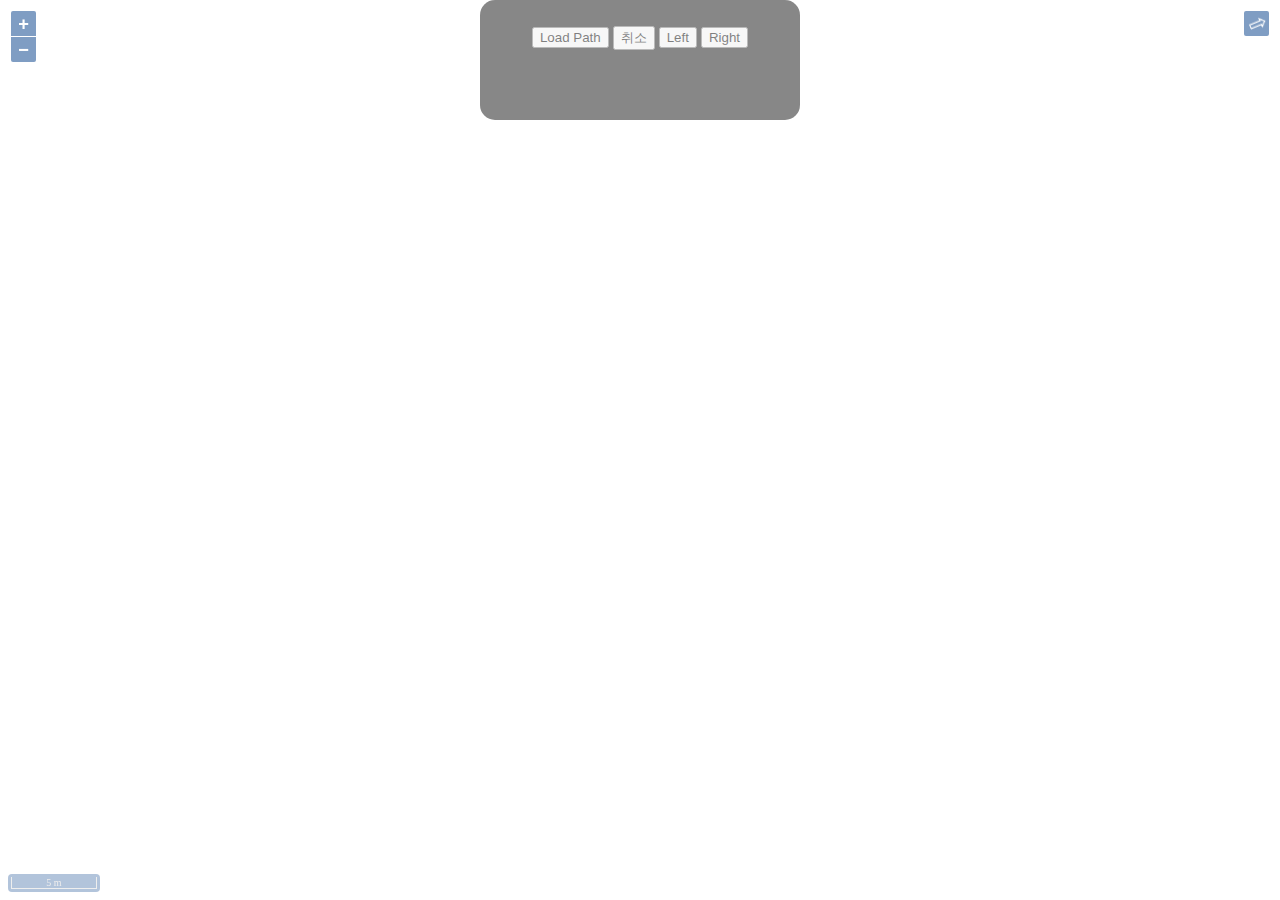
<file: app/src/main/assets/WWW/index.html>
<!DOCTYPE html>
<html>
<head>
    <title></title>
    <link rel="stylesheet" type="text/css"  href="lib/ol/css/ol.css">
    <style type="text/css" >
        html, body {
            margin: 0;
            padding: 0;
            width: 100%;
            height: 100%;
            touch-action: none;
        }
        #map {
            width: 100%;
            height: 100%;
            touch-action: none;
        }
        .ol-touch{
            touch-action: none;
        }


        #ctl1{
            position:absolute;
            z-index:100;
            background-color:#111;
            top: 0;
            height:100px;
            width:300px;
            left: 50%;
            opacity: 0.5;
            transform: translateX(-50%);
            padding: 10px;
            text-align: center;
            border-radius: 15px;
            color: #fff;
            /*transition: height 1.5s;*/
        }



    </style>

    <script type="text/javascript" src="js/jquery.js"></script>
    <script text="javascript" src="lib/ol/ol.js"></script>
    <script text="javascript" src="lib/ol/turf.min.js"></script>

    <script text="javascript" src="lib/proj4.js"></script>

    <script text="javascript" src="cmm.js"></script>
    <script text="javascript" src="etc.js"></script>
    <script text="javascript" src="index.js"></script>
    <script text="javascript" >
        //테스트 비콘로깅
        let fn_bcSet = function(bcAry){
            let html = "";
            $.each(bcAry, function(idx, bc){
                html += "minor:" + bc.minor + ", dist: " + bc.dist + " m<br>";
            });
            $("#bcSet").html(html);
        }
    </script>



</head>


<body>
<div id="ctl1" >
    <div id="demo" style="height:25px">
        <p id='buttons'>
            <button id='btn4'>Load Path</button>
            <button id='btn3'>취소</button>
            <button id='btn1'>Left</button>
            <button id='btn2'>Right</button>
        </p>
    </div>
    <div id="bcSet" style="text-align:center;">

    </div>
</div>

<div id="map"></div>

</body>
</html>
</file>
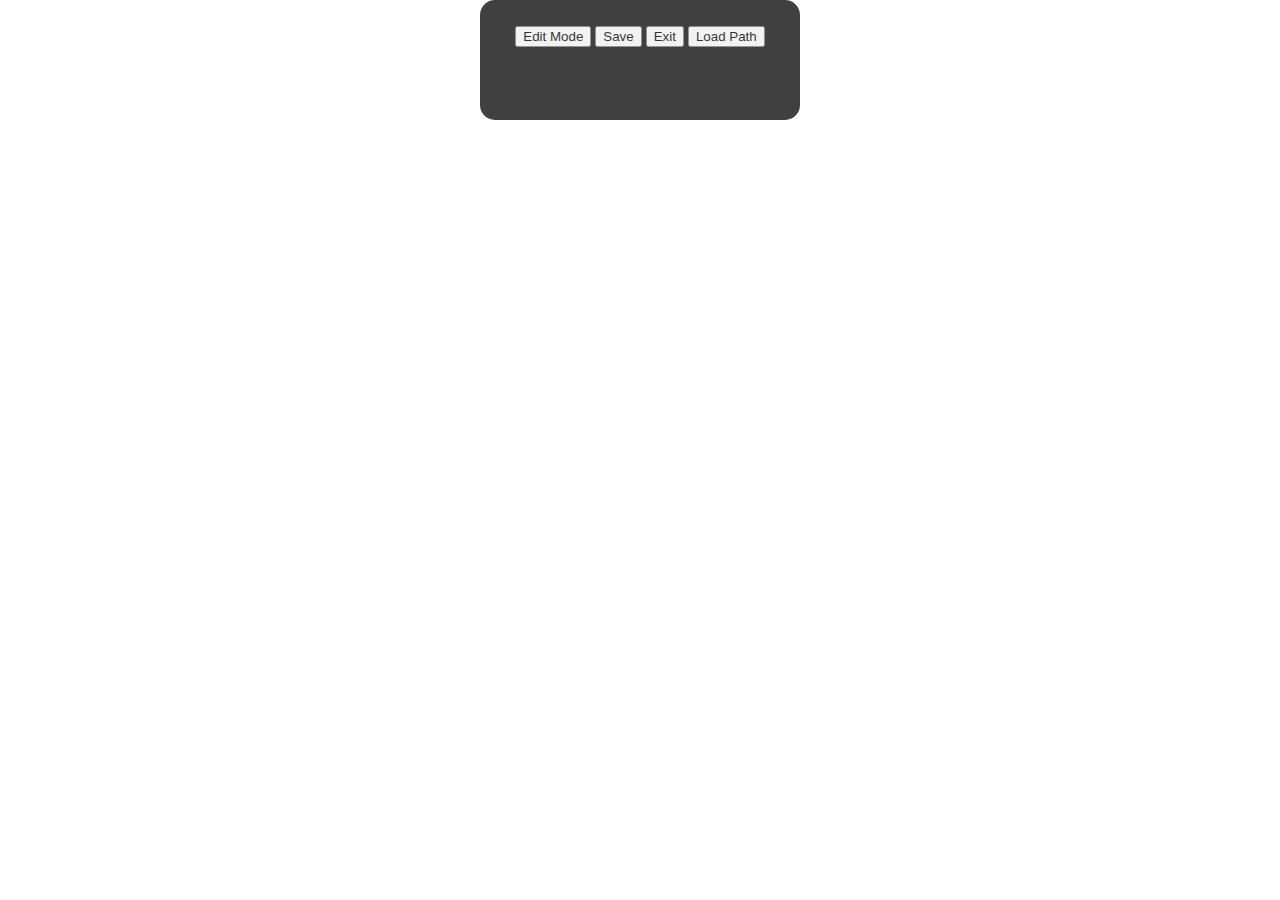
<file: app/src/main/assets/WWW/index_mng.html>
<!DOCTYPE html>
<html>
<head>
    <title></title>
    <link rel="stylesheet" type="text/css"  href="lib/ol/css/ol.css">
    <style type="text/css" >
        html, body {
            margin: 0;
            padding: 0;
            width: 100%;
            height: 100%;
            touch-action: none;
        }
        #map {
            width: 100%;
            height: 100%;
            touch-action: none;
        }
        .ol-touch{
            touch-action: none;
        }


        #ctl1{
            position:absolute;
            z-index:100;
            background-color:#111;
            top: 0;
            height:100px;
            width:300px;
            left: 50%;
            opacity: 0.8;
            transform: translateX(-50%);
            padding: 10px;
            text-align: center;
            border-radius: 15px;
            color: #fff;
            /*transition: height 1.5s;*/
        }



    </style>

    <script type="text/javascript" src="js/jquery.js"></script>
    <script text="javascript" src="lib/ol/ol.js"></script>
    <script text="javascript" src="lib/ol/turf.min.js"></script>

    <script text="javascript" src="lib/proj4.js"></script>

    <script text="javascript" src="cmm.js"></script>
    <script text="javascript" src="etc.js"></script>
    <script text="javascript" src="index_mng.js"></script>



</head>


<body>
    <div id="ctl1" >
        <div id="demo" style="height:60px">
            <p id='buttons'>
                <button id='btn1'>Edit Mode</button>
                <button id='btn2'>Save</button>
                <button id='btn3'>Exit</button>
                <button id='btn4'>Load Path</button>
            </p>
        </div>
    </div>

    <div id="map"></div>

</body>
</html>
</file>
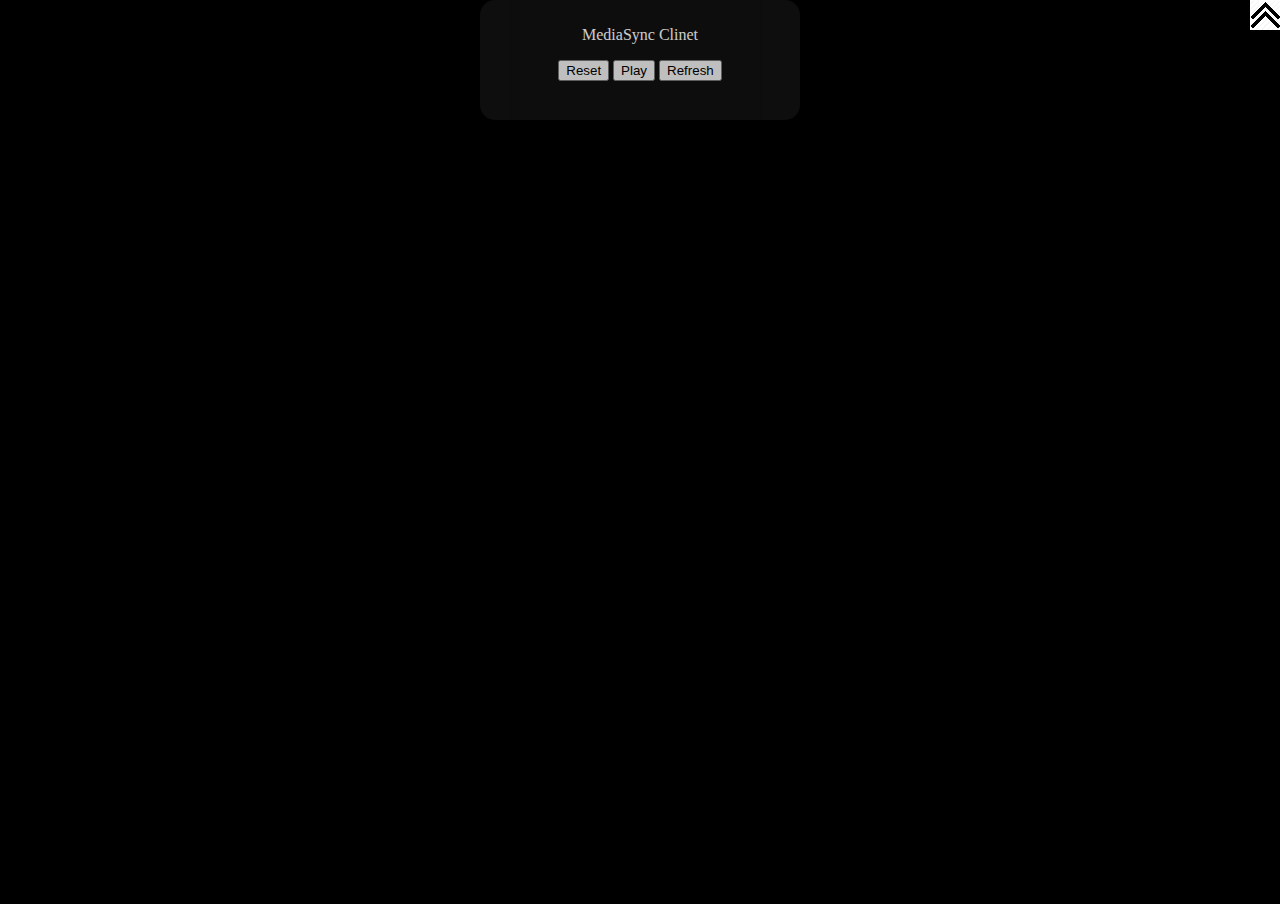
<file: app/src/main/assets/WWW/page2.html>
<!DOCTYPE html>
<html>
<head>
    <title></title>
    <style type="text/css" >
    #ctl1{
        position:absolute;
        z-index:100;
        background-color:#111;
        top: 0;
        height:100px;
        width:300px;
        left: 50%;
        opacity: 0.8;
        transform: translateX(-50%);
        padding: 10px;
        text-align: center;
        border-radius: 15px;
        color: #fff;
        /*transition: height 1.5s;*/
    }
    #ctlBtn{
        position:absolute;
        z-index:101;
        top: 0;
        right: 0;
    }
    </style>

    <script type="text/javascript" src="js/jquery.js"></script>
    <script text="javascript" src="lib/timingsrc-v1.js"></script>
    <script text="javascript" src="lib/mediasync.js"></script>
    <script text="javascript" src="lib/socket.io.js"></script>

    <script type="text/javascript">

var to;
var sync1;

//플레이어관련
var player;
//var videoAry = ["file:///android_asset/left.mp4", "file:///android_asset/yskim.mp4"];
var videoAry = ["content://com.drcts.bts.file/left.mp4", "content://com.drcts.bts.file/yskim.mp4"];
var video_index = 0;

//웹소켓
var socket;

//파일경로
var file_path = "";



var _setPath = function(path){
    //file_path = "file:/" +  path + "/bts/";
    //file_path = "content://com.drcts.bts.file/";
    console.log("_setPath file_path - " + file_path);

    initPage();
}

var run = function (timingProvider) {

    // timing object
    to = new TIMINGSRC.TimingObject({range:[0,10000000]});
    //to = new TIMINGSRC.TimingObject({provider:timingProvider, range:[0,100]});

    // set up refresh of timingobject position
    to.on("timeupdate", function () {
        document.getElementById("position").innerHTML = to.query().position.toFixed(2);
    });

    sync1 = new TIMINGSRC.MediaSync(document.getElementById('player1'),to);



    // set up button click handlers
    var buttonsElem = document.getElementById("buttons");
    buttonsElem.onclick = function (e) {
        var elem, evt = e ? e:event;
        if (evt.srcElement)
            elem = evt.srcElement;
        else if (evt.target)
            elem = evt.target;

        if (elem.id === "pause") {
            to.update({velocity:0.0});
        }
        else if (elem.id === "tostart") {
            to.update({position:0.0});
        }
        else if (elem.id === "skipforward") {
            to.update({position:0.0});
        }
        else if (elem.id === "skipbackward") {
            to.update({position: to.query().position - 5});
            //var timingObject1 = new TIMINGSRC.TimingObject({position:50 });
            //TIMINGSRC.MediaSync(document.getElementById('player1'),timingObject1,null);
        }
        else if (elem.id === "forward") {
            var v = to.query();
            if (v.position === 100 && v.velocity === 0) {
                to.update({position:0.0, velocity: 1.0});
            }
            else
                to.update({velocity:1.0});
        }
        else if (elem.id === "toend") {
            to.update({position:100.0});
        }
    }
};




var initServer = function(){

    // socket.io 서버에 접속한다
    socket = io('http://192.168.0.4:3000');

    // 서버로 자신의 정보를 전송한다.
    socket.emit("login", {
        // name: "ungmo2",
        name: "alsokyun",
        userid: "alsokyun@gmail.com"
    });

    // 서버로부터의 메시지가 수신되면
    socket.on("login", function(data) {
        $("#chatLogs").append("<div><strong>" + data + "</strong> has joined</div>");
    });

    // 서버로부터의 메시지가 수신되면
    socket.on("chat", function(data) {
        var t = 0;
        if(data.msg=="Play")
        {
            $("#forward").trigger("click");
        }
        else if(data.msg=="Reset")
        {
            $("#tostart").trigger("click");
        }
        else if((new String(data.msg)).startsWith("Next"))
        {
            var msg = new String(data.msg);
            var idx= msg.substring(msg.indexOf(":")+1);
            video_index=idx;

            player.pause();
            player.src = file_path + videoAry[video_index];
            player.load();
            to.update({position:0.0});
        }
        else{
            try{
                t = parseFloat(data.msg);
            }catch(e){}
            to.update({position: t });
        }
    });

    // Send 버튼이 클릭되면
    $("form").submit(function(e) {
        e.preventDefault();
        var $msgForm = $("#msgForm");

        // 서버로 메시지를 전송한다.
        socket.emit("chat", { msg: $msgForm.val() });
        $msgForm.val("");
    });

}



/*
    플레이어 스타트
*/
var initPage = function(){
    //미디어시크 실행
    run();

    //플레이어객체
    player = document.getElementById("player1");
    player.src = file_path + videoAry[video_index];

    //플레이종료이벤트핸들러
    player.addEventListener('ended', function(){
        video_index++;
        console.log("page2 ended............."+video_index);
        if (video_index > videoAry.length-1){
            video_index = 0;
        }
    //	player.pause();
        player.src = file_path + videoAry[video_index];

        player.load();
        to.update({position:0.0});

    },false);

    //플레이어 start
    to.update({velocity: 1.0});



    //소켓구동
    initServer();


    //플레이어 스타트
    startPlayer();

}



/*
    플레이어 스타트
*/
var startPlayer = function(){
    var	playedPromise=player.play();
    if (playedPromise) {
        playedPromise.catch((e) => {
             if (e.name === 'NotAllowedError' || e.name === 'NotSupportedError') {
                   console.log("playedPromise.catch" + e);
              }
         }).then(() => {

            var fullPromise = player.requestFullscreen();
            if(fullPromise){
                fullPromise.catch((e) => {
                   console.log("fullPromise.catch" + e);
                }).then(() => {
                    console.log("player.requestFullscreen ...");
                });
            }
         });
     }

}



$(document).ready(function() {

    $("#ctlBtn img").click(function(){
        //up버튼
        if($(this).prop("src").endsWith("up.png") ){
            $(this).prop("src","img/down.png");
            $("#ctl1").hide(1000);
        }
        //down버튼
        else{
            $(this).prop("src","img/up.png");
            $("#ctl1").show(1000);
        }
    });

    $("#refresh").click(function(){
        document.location.reload();
    });

});





</script>


</head>


<body style="margin-left:0; background-color:#000;">

<div id="ctlBtn">
    <img src="img/up.png"/>
</div>
<div id="ctl1" >
    <p>MediaSync Clinet   <span id='position'></span> </p>
    <div id="demo" style="height:60px">
        <p id='buttons'>
            <button id='tostart'>Reset</button>
            <button id='forward'>Play</button>
            <button id='refresh'>Refresh</button>
        </p>

    </div>
</div>

<div id="ctl" style="position:absolute; z-index: 10; top: 50%; left: 50%; transform:translateY(-50%) translateX(-50%);width:100%;height:100%;">
    <video id="player1" src="" style="width:100%;height:100%;"  muted   poster="img/black.png">
    </video>
</div>
</body>
</html>
</file>
<file: app/src/main/assets/WWW/lib/ol/css/ol.css>
.ol-box{box-sizing:border-box;border-radius:2px;border:2px solid #00f}.ol-mouse-position{top:8px;right:8px;position:absolute}.ol-scale-line{background:rgba(0,60,136,.3);border-radius:4px;bottom:8px;left:8px;padding:2px;position:absolute}.ol-scale-line-inner{border:1px solid #eee;border-top:none;color:#eee;font-size:10px;text-align:center;margin:1px;will-change:contents,width;transition:all .25s}.ol-scale-bar{position:absolute;bottom:8px;left:8px}.ol-scale-step-marker{width:1px;height:15px;background-color:#000;float:right;z-Index:10}.ol-scale-step-text{position:absolute;bottom:-5px;font-size:12px;z-Index:11;color:#000;text-shadow:-2px 0 #fff,0 2px #fff,2px 0 #fff,0 -2px #fff}.ol-scale-text{position:absolute;font-size:14px;text-align:center;bottom:25px;color:#000;text-shadow:-2px 0 #fff,0 2px #fff,2px 0 #fff,0 -2px #fff}.ol-scale-singlebar{position:relative;height:10px;z-Index:9;box-sizing:border-box;border:1px solid #000}.ol-unsupported{display:none}.ol-unselectable,.ol-viewport{-webkit-touch-callout:none;-webkit-user-select:none;-moz-user-select:none;-ms-user-select:none;user-select:none;-webkit-tap-highlight-color:transparent}.ol-selectable{-webkit-touch-callout:default;-webkit-user-select:text;-moz-user-select:text;-ms-user-select:text;user-select:text}.ol-grabbing{cursor:-webkit-grabbing;cursor:-moz-grabbing;cursor:grabbing}.ol-grab{cursor:move;cursor:-webkit-grab;cursor:-moz-grab;cursor:grab}.ol-control{position:absolute;background-color:rgba(255,255,255,.4);border-radius:4px;padding:2px}.ol-control:hover{background-color:rgba(255,255,255,.6)}.ol-zoom{top:.5em;left:.5em}.ol-rotate{top:.5em;right:.5em;transition:opacity .25s linear,visibility 0s linear}.ol-rotate.ol-hidden{opacity:0;visibility:hidden;transition:opacity .25s linear,visibility 0s linear .25s}.ol-zoom-extent{top:4.643em;left:.5em}.ol-full-screen{right:.5em;top:.5em}.ol-control button{display:block;margin:1px;padding:0;color:#fff;font-size:1.14em;font-weight:700;text-decoration:none;text-align:center;height:1.375em;width:1.375em;line-height:.4em;background-color:rgba(0,60,136,.5);border:none;border-radius:2px}.ol-control button::-moz-focus-inner{border:none;padding:0}.ol-zoom-extent button{line-height:1.4em}.ol-compass{display:block;font-weight:400;font-size:1.2em;will-change:transform}.ol-touch .ol-control button{font-size:1.5em}.ol-touch .ol-zoom-extent{top:5.5em}.ol-control button:focus,.ol-control button:hover{text-decoration:none;background-color:rgba(0,60,136,.7)}.ol-zoom .ol-zoom-in{border-radius:2px 2px 0 0}.ol-zoom .ol-zoom-out{border-radius:0 0 2px 2px}.ol-attribution{text-align:right;bottom:.5em;right:.5em;max-width:calc(100% - 1.3em)}.ol-attribution ul{margin:0;padding:0 .5em;color:#000;text-shadow:0 0 2px #fff}.ol-attribution li{display:inline;list-style:none}.ol-attribution li:not(:last-child):after{content:" "}.ol-attribution img{max-height:2em;max-width:inherit;vertical-align:middle}.ol-attribution button,.ol-attribution ul{display:inline-block}.ol-attribution.ol-collapsed ul{display:none}.ol-attribution:not(.ol-collapsed){background:rgba(255,255,255,.8)}.ol-attribution.ol-uncollapsible{bottom:0;right:0;border-radius:4px 0 0}.ol-attribution.ol-uncollapsible img{margin-top:-.2em;max-height:1.6em}.ol-attribution.ol-uncollapsible button{display:none}.ol-zoomslider{top:4.5em;left:.5em;height:200px}.ol-zoomslider button{position:relative;height:10px}.ol-touch .ol-zoomslider{top:5.5em}.ol-overviewmap{left:.5em;bottom:.5em}.ol-overviewmap.ol-uncollapsible{bottom:0;left:0;border-radius:0 4px 0 0}.ol-overviewmap .ol-overviewmap-map,.ol-overviewmap button{display:inline-block}.ol-overviewmap .ol-overviewmap-map{border:1px solid #7b98bc;height:150px;margin:2px;width:150px}.ol-overviewmap:not(.ol-collapsed) button{bottom:1px;left:2px;position:absolute}.ol-overviewmap.ol-collapsed .ol-overviewmap-map,.ol-overviewmap.ol-uncollapsible button{display:none}.ol-overviewmap:not(.ol-collapsed){background:rgba(255,255,255,.8)}.ol-overviewmap-box{border:2px dotted rgba(0,60,136,.7)}.ol-overviewmap .ol-overviewmap-box:hover{cursor:move}
/*# sourceMappingURL=ol.css.map */
</file>
